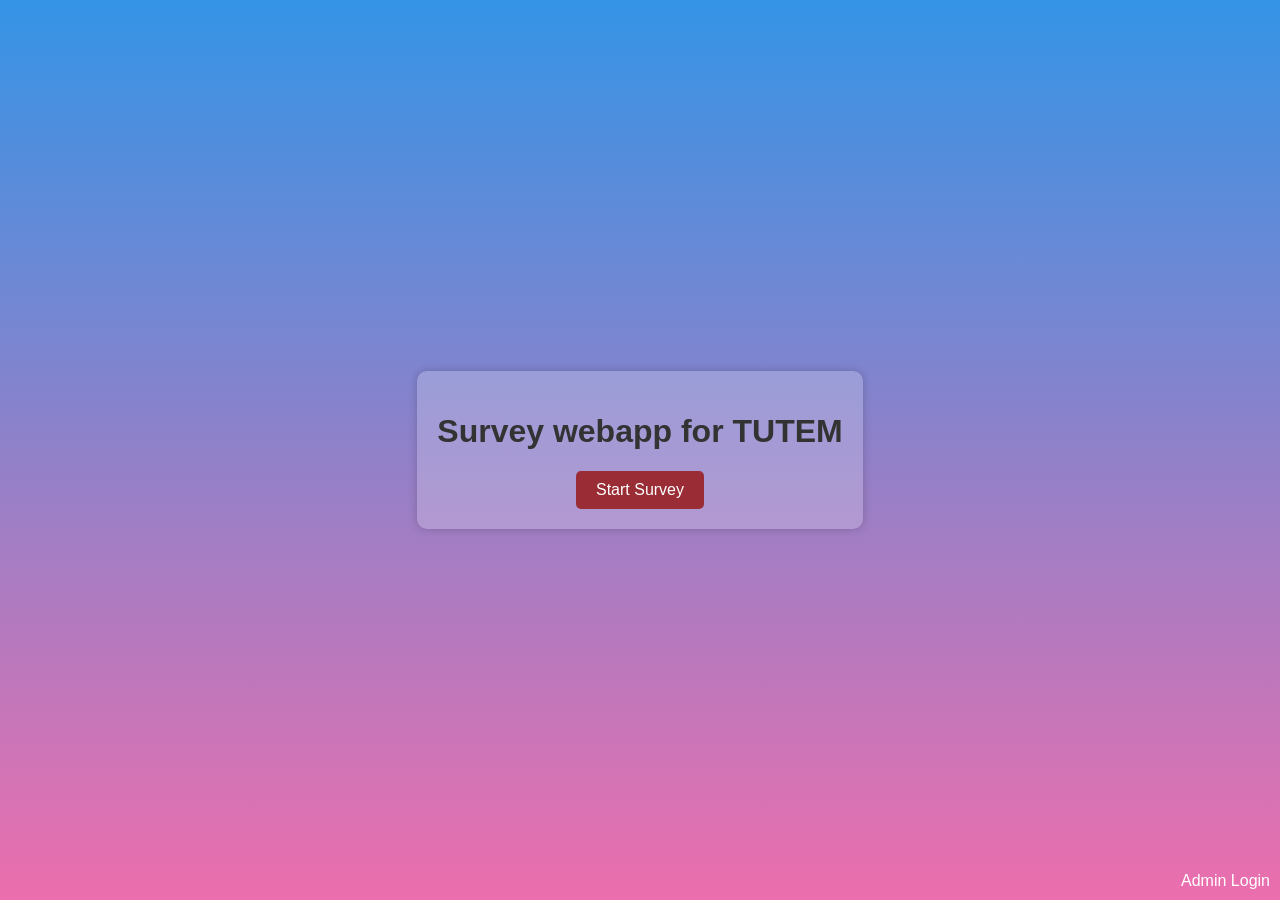
<file: index.html>
<!DOCTYPE html>
<html lang="en">
  <head>
    <meta charset="UTF-8" />
    <meta name="viewport" content="width=device-width, initial-scale=1.0" />
    <title>Your Website Title</title>
    <style>
      body {
        font-family: Arial, sans-serif;
        background: linear-gradient(to bottom, #3494e6, #ec6ead);
        /* Gradient background */
        color: #fff;
        /* Text color */
        margin: 0;
        padding: 0;
        display: flex;
        justify-content: center;
        align-items: center;
        height: 100vh;
      }

      .container {
        padding: 5px;
        margin: 20px;
        text-align: center;
        background-color: rgba(255, 255, 255, 0.2);
        /* Slightly transparent white background */
        padding: 20px;
        border-radius: 10px;
        box-shadow: 0 0 10px rgba(0, 0, 0, 0.2);
      }

      h1 {
        color: #333;
      }

      .user-button {
        background-color: #9a2c35;
        /* Unique button background color */
        color: #fff;
        border: none;
        padding: 10px 20px;
        border-radius: 5px;
        font-size: 16px;
        cursor: pointer;
        transition: background-color 0.3s;
      }

      .user-button:hover {
        background-color: #d04141;
        /* Button background color on hover */
      }

      #adminButton {
        position: absolute;
        bottom: 10px;
        right: 10px;
      }

      .admin-button:hover {
        background-color: #3853ab;
        /* Button background color on hover */
      }

      button + button {
        margin-left: 10px;
      }
    </style>
  </head>

  <body>
    <div class="container">
      <h1>Survey webapp for TUTEM</h1>
      <button class="user-button" id="userButton">Start Survey</button>
    </div>
    <label id="adminButton">Admin Login</label>
    <script>
      const userButton = document.getElementById("userButton");
      const adminButton = document.getElementById("adminButton");

      userButton.addEventListener("click", function () {
        window.location.href = "entry.html";
        var myArray = [1, 2, 3, 4, 5];
        sessionStorage.setItem("sharedArray", JSON.stringify(myArray));
      });

      adminButton.addEventListener("click", function () {
        window.location.href = "admin.html";
      });

      window.oncontextmenu = function () {
        return false; // Disable right-click context menu
      };
    </script>
  </body>
</html>
</file>
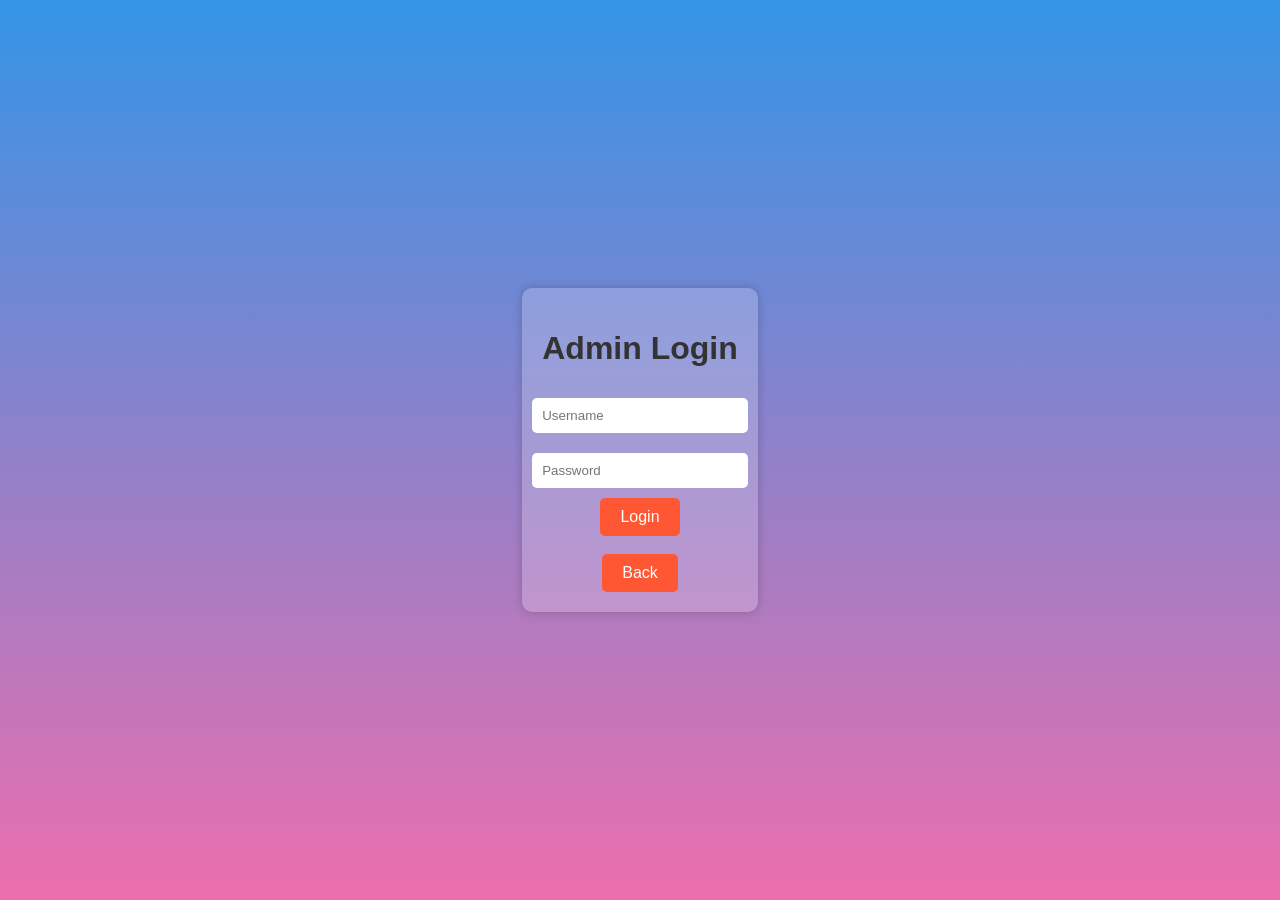
<file: admin.html>
<!DOCTYPE html>
<html lang="en">
  <head>
    <meta charset="UTF-8" />
    <meta name="viewport" content="width=device-width, initial-scale=1.0" />
    <title>Admin Login</title>
    <style>
      body {
        font-family: Arial, sans-serif;
        background: linear-gradient(to bottom, #3494e6, #ec6ead);
        /* Same gradient background */
        color: #fff;
        margin: 0;
        padding: 0;
        display: flex;
        justify-content: center;
        align-items: center;
        height: 100vh;
      }

      .container {
        text-align: center;
        background-color: rgba(255, 255, 255, 0.2);
        padding: 20px;
        border-radius: 10px;
        box-shadow: 0 0 10px rgba(0, 0, 0, 0.2);
      }

      h1 {
        color: #333;
      }

      .login-form {
        display: flex;
        flex-direction: column;
        align-items: center;
      }

      .form-input {
        width: 100%;
        margin: 10px 0;
        padding: 10px;
        border: none;
        border-radius: 5px;
      }

      .login-button {
        background-color: #ff5733;
        /* Login button background color */
        color: #fff;
        border: none;
        padding: 10px 20px;
        border-radius: 5px;
        font-size: 16px;
        cursor: pointer;
        transition: background-color 0.3s;
      }

      .login-button:hover {
        background-color: #ff8040;
        /* Login button background color on hover */
      }
    </style>
  </head>

  <body>
    <div class="container">
      <h1>Admin Login</h1>
      <form class="login-form" method="post">
        <input
          class="form-input"
          type="text"
          name="username"
          id="username"
          placeholder="Username"
          required
        />
        <input
          class="form-input"
          type="password"
          name="password"
          id="password"
          placeholder="Password"
          required
        />
        <button class="login-button" type="submit" id="submit">Login</button
        ><br />
        <button class="login-button" id="backEntry">Back</button>
      </form>
    </div>
    <script>
      const admin = "superadmin";
      const password = "password#123";

      document
        .getElementById("submit")
        .addEventListener("click", function (event) {
          event.preventDefault(); // Prevent the form from submitting

          const userName = document.getElementById("username").value;
          const userPassword = document.getElementById("password").value;

          if (userName === admin && userPassword === password) {
            window.location.href = "download_csv.html";
          } else {
            alert("Wrong Username and Password");
          }
        });

      backEntry.addEventListener("click", function () {
        window.location.href = "entry.html";
      });

      window.oncontextmenu = function () {
        return false; // Disable right-click context menu
      };
    </script>
  </body>
</html>
</file>
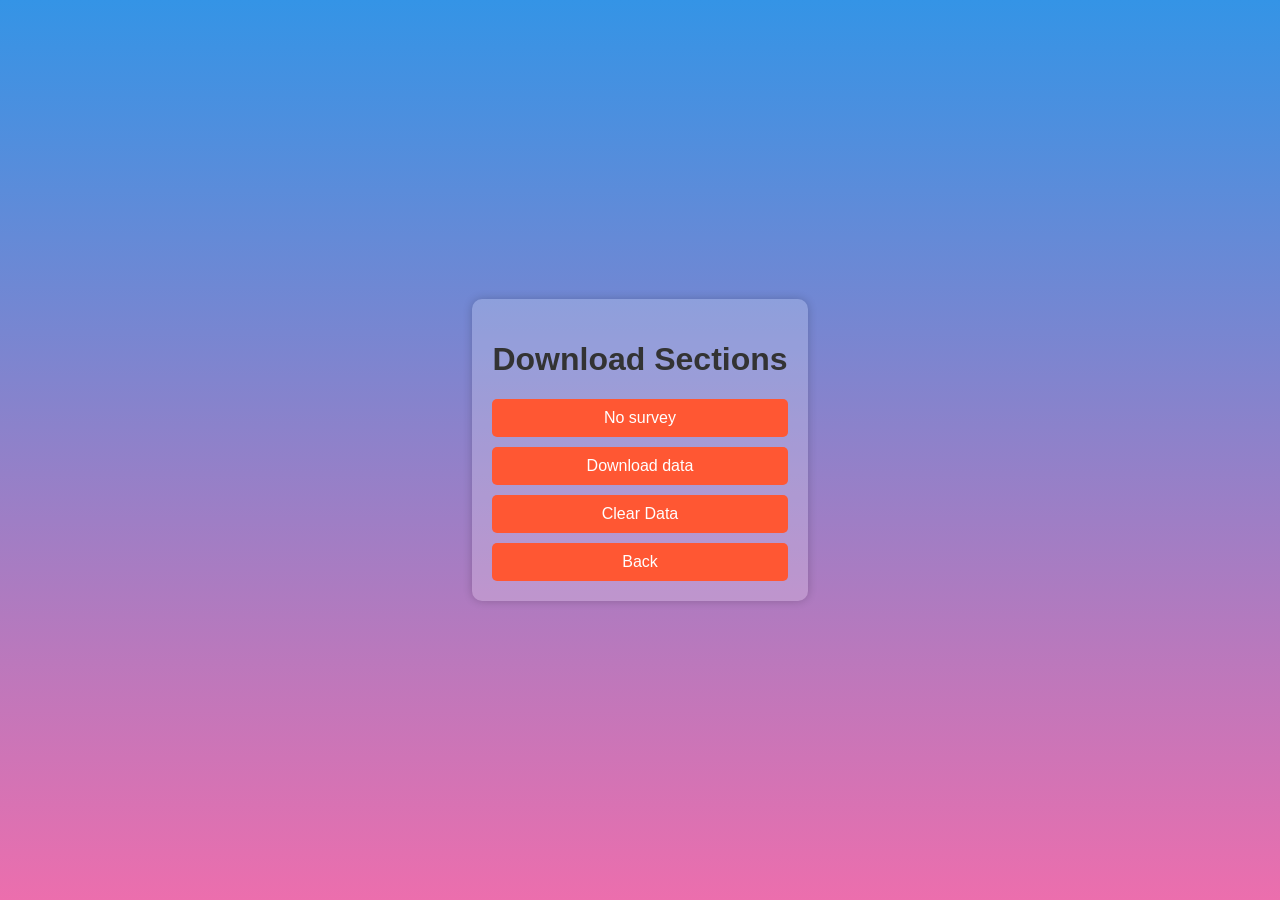
<file: download_csv.html>
<!DOCTYPE html>
<html lang="en">
  <head>
    <meta charset="UTF-8" />
    <meta name="viewport" content="width=device-width, initial-scale=1.0" />
    <title>Download Page</title>
    <style>
      body {
        font-family: Arial, sans-serif;
        background: linear-gradient(to bottom, #3494e6, #ec6ead);
        color: #fff;
        margin: 0;
        padding: 0;
        display: flex;
        justify-content: center;
        align-items: center;
        height: 100vh;
      }

      .container {
        background-color: rgba(255, 255, 255, 0.2);
        padding: 20px;
        border-radius: 10px;
        text-align: center;
        box-shadow: 0 0 10px rgba(0, 0, 0, 0.2);
      }

      h1 {
        color: #333;
      }

      .buttons {
        display: flex;
        flex-direction: column;
        gap: 10px;
      }

      .button {
        background-color: #ff5733;
        color: #fff;
        padding: 10px 20px;
        border: none;
        border-radius: 5px;
        font-size: 16px;
        cursor: pointer;
        transition: background-color 0.3s;
      }

      .button:hover {
        background-color: #ff8040;
      }
    </style>
  </head>

  <body>
    <div class="container">
      <h1>Download Sections</h1>
      <div class="buttons">
        <button class="button" id="noSurvey">No survey</button>
        <button class="button" id="download">Download data</button>
        <button class="button" id="clearData">Clear Data</button>
        <button class="button" id="backadmin">Back</button>
      </div>
    </div>

    <script>
      backadmin.addEventListener("click", function () {
        window.location.href = "admin.html";
      });
      // Retrieve data from local storage
      const formData = JSON.parse(localStorage.formdata || "[]");

      document
        .getElementById("noSurvey")
        .addEventListener("click", function () {
          // Create a header row with column names
          const headerRow = ["Enumerator", "Latitude", "Longitude", "DateTime"];

          // Filter and map the formData to exclude rows with empty values
          const filteredData = formData.filter(
            (row) =>
              row.EmulatorName != undefined &&
              row.LatitudeNo !== undefined &&
              row.LongitudeNo !== undefined &&
              row.DateTimeNo
          );

          // Combine the header row and filtered data rows
          const csvData = [
            headerRow,
            ...filteredData.map((row) => [
              row.EmulatorName,
              row.LatitudeNo,
              row.LongitudeNo,
              row.DateTimeNo,
            ]),
          ];

          // Create a CSV string
          const csvContent =
            "data:text/csv;charset=utf-8," +
            csvData.map((row) => row.join(",")).join("\n");

          // Create a download link and trigger the download
          const encodedUri = encodeURI(csvContent);
          const link = document.createElement("a");
          link.setAttribute("href", encodedUri);
          link.setAttribute("download", "No_survey-data.csv");
          document.body.appendChild(link);
          link.click();
        });

      document
        .getElementById("download")
        .addEventListener("click", function () {
          // Create a header row with column names
          const headerRow = [
            "Ename",
            "Route",
            "Gender",
            "Age",
            "Income",
            "Employment",
            "Education",
            "OriginArea",
            "OriginPin",
            "DestinationArea",
            "DestinationPin",
            "City",
            "StartdateTime",
            "EndDateTime",
            "Latitude",
            "Longitude",
            "Q9",
            "Q10",
            "Q11",
            "Q12",
            "OriginType",
            "StartingTime",
            "Duration",
            "B-Options",
            "WaitingTime",
            "C_to_E",
            "WaitingTimeE",
            "DurationF",
            "F_options",
            "DestinationType",
            "EndTime",
            "Q13i",
            "Q13s",
            "Q14i",
            "Q14s",
            "Q15i",
            "Q15s",
            "Q16i",
            "Q16s",
            "Q17i",
            "Q17s",
            "Q18i",
            "Q18s",
            "Q19i",
            "Q19s",
            "Q20i",
            "Q20s",
            "Q21i",
            "Q21s",
            "Q22i",
            "Q22s",
            "Q23i",
            "Q23s",
            "Q24i",
            "Q24s",
            "Q25i",
            "Q25s",
            "Q26i",
            "Q26s",
            "Q27i",
            "Q27s",
            "Q28i",
            "Q28s",
            "Q29i",
            "Q29s",
            "Q30i",
            "Q30s",
            "Q31i",
            "Q31s",
            "Q32i",
            "Q32s",
            "Q33i",
            "Q33s",
            "fQ13i",
            "fQ13s",
            "fQ14i",
            "fQ14s",
            "fQ15i",
            "fQ15s",
            "fQ16i",
            "fQ16s",
            "fQ17i",
            "fQ17s",
            "fQ18i",
            "fQ18s",
            "fQ19i",
            "fQ19s",
            "fQ20i",
            "fQ20s",
            "fQ21i",
            "fQ21s",
            "fQ22i",
            "fQ22s",
            "fQ23i",
            "fQ23s",
            "fQ24i",
            "fQ24s",
            "fQ25i",
            "fQ25s",
            "fQ26i",
            "fQ26s",
            "fQ27i",
            "fQ27s",
            "fQ28i",
            "fQ28s",
            "fQ29i",
            "fQ29s",
            "fQ30i",
            "fQ30s",
            "fQ31i",
            "fQ31s",
            "fQ32i",
            "fQ32s",
            "fQ33i",
            "fQ33s",
            "Q34",
            "Q35",
            "Q36",
            "Q37",
            "Q38",
            "Q39",
            "Q40",
            "Q40_a",
            "Q40_b",
            "Smart_Phone",
            "Data_Package",
            "Q41",
            "Q42",
            "Q43",
            "Q44",
            "Q45",
            "o1i",
            "o1s",
            "o2i",
            "o2s",
            "o3i",
            "o3s",
            "o4i",
            "o4s",
            "o5i",
            "o5s",
            "o6i",
            "o6s",
            "o7i",
            "o7s",
          ];

          const filteredData = formData.filter((row) => row.Ename != undefined);

          // Combine the header row and data rows
          const csvData = [
            headerRow,
            ...filteredData.map((row) => [
              row.Ename,
              row.Route,
              row.Gender,
              row.Age,
              row.Income,
              row.Employment,
              row.Education,
              row.OriginArea,
              row.OriginPin,
              row.DestinationArea,
              row.DestinationPin,
              row.City,
              row.StartdateTime,
              row.DateTime,
              row.Latitude,
              row.Longitude,
              row.TravelWork,
              row.TravelPartner,
              row.TravelPurpose,
              row.Travel11,
              row.OriginType,
              row.StartingTime,
              row.Duration,
              row.Transportation,
              row.WaitingTime,
              row.CToe,
              row.WaitingTimeE,
              row.Durationf,
              row.Ftransportation,
              row.DestinationType,
              row.EndTime,
              row.Q13i,
              row.Q13s,
              row.Q14i,
              row.Q14s,
              row.Q15i,
              row.Q15s,
              row.Q16i,
              row.Q16s,
              row.Q17i,
              row.Q17s,
              row.Q18i,
              row.Q18s,
              row.Q19i,
              row.Q19s,
              row.Q20i,
              row.Q20s,
              row.Q21i,
              row.Q21s,
              row.Q22i,
              row.Q22s,
              row.Q23i,
              row.Q23s,
              row.Q24i,
              row.Q24s,
              row.Q25i,
              row.Q25s,
              row.Q26i,
              row.Q26s,
              row.Q27i,
              row.Q27s,
              row.Q28i,
              row.Q28s,
              row.Q29i,
              row.Q29s,
              row.Q30i,
              row.Q30s,
              row.Q31i,
              row.Q31s,
              row.Q32i,
              row.Q32s,
              row.Q33i,
              row.Q33s,
              row.fQ13i,
              row.fQ13s,
              row.fQ14i,
              row.fQ14s,
              row.fQ15i,
              row.fQ15s,
              row.fQ16i,
              row.fQ16s,
              row.fQ17i,
              row.fQ17s,
              row.fQ18i,
              row.fQ18s,
              row.fQ19i,
              row.fQ19s,
              row.fQ20i,
              row.fQ20s,
              row.fQ21i,
              row.fQ21s,
              row.fQ22i,
              row.fQ22s,
              row.fQ23i,
              row.fQ23s,
              row.fQ24i,
              row.fQ24s,
              row.fQ25i,
              row.fQ25s,
              row.fQ26i,
              row.fQ26s,
              row.fQ27i,
              row.fQ27s,
              row.fQ28i,
              row.fQ28s,
              row.fQ29i,
              row.fQ29s,
              row.fQ30i,
              row.fQ30s,
              row.fQ31i,
              row.fQ31s,
              row.fQ32i,
              row.fQ32s,
              row.fQ33i,
              row.fQ33s,
              row.Q34,
              row.Q35,
              row.Q36,
              row.Q37,
              row.Q38,
              row.Q39,
              row.Q40,
              row.Q40a,
              row.Q40b,
              row.smartphone,
              row.data_package,
              row.Q41,
              row.Q42,
              row.Q43,
              row.Q44,
              row.Q45,
              row.o1i,
              row.o1s,
              row.o2i,
              row.o2s,
              row.o3i,
              row.o3s,
              row.o4i,
              row.o4s,
              row.o5i,
              row.o5s,
              row.o6i,
              row.o6s,
              row.o7i,
              row.o7s,
            ]),
          ];

          // Create a CSV string
          const csvContent =
            "data:text/csv;charset=utf-8," +
            csvData.map((row) => row.join(",")).join("\n");

          // Create a download link and trigger the download
          const encodedUri = encodeURI(csvContent);
          const link = document.createElement("a");
          link.setAttribute("href", encodedUri);
          link.setAttribute("download", "Download-data.csv");
          document.body.appendChild(link);
          link.click();
        });
      document
        .getElementById("clearData")
        .addEventListener("click", function () {
          // Show a confirmation dialog
          const userConfirmed = confirm(
            "Are you sure you want to clear all data?"
          );

          // Check if the user clicked "OK"
          if (userConfirmed) {
            // Clear all data from local storage
            localStorage.removeItem("formdata");
            location.reload();
          }
        });

      window.oncontextmenu = function () {
        return false; // Disable right-click context menu
      };
    </script>
  </body>
</html>
</file>
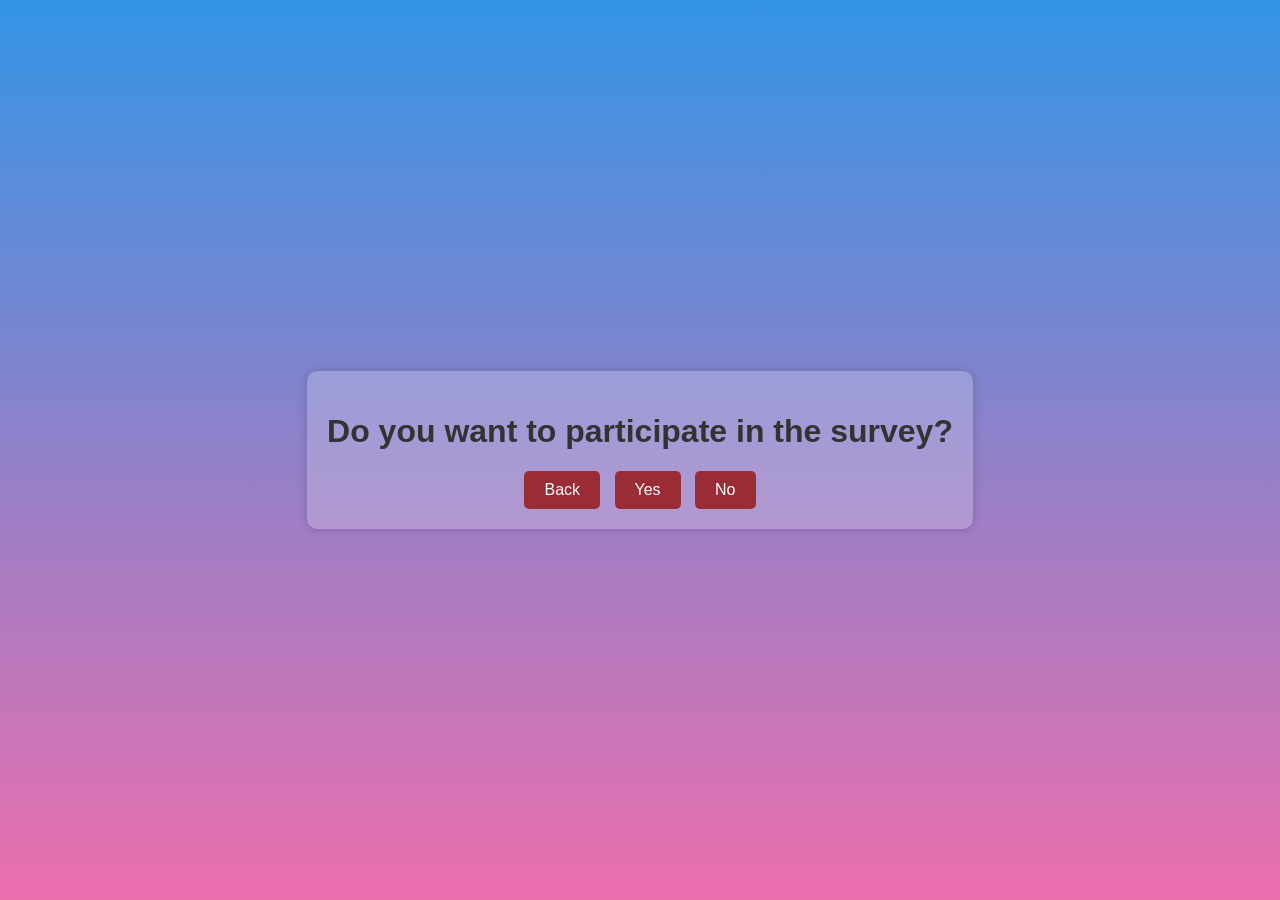
<file: entry.html>
<!DOCTYPE html>
<html lang="en">
  <head>
    <meta charset="UTF-8" />
    <meta name="viewport" content="width=device-width, initial-scale=1.0" />
    <title>Your Website Title</title>
    <style>
      body {
        font-family: Arial, sans-serif;
        background: linear-gradient(
          to bottom,
          #3494e6,
          #ec6ead
        ); /* Gradient background */
        color: #fff; /* Text color */
        margin: 0;
        padding: 0;
        display: flex;
        justify-content: center;
        align-items: center;
        height: 100vh;
      }

      .container {
        padding: 5px;
        margin: 20px;
        text-align: center;
        background-color: rgba(
          255,
          255,
          255,
          0.2
        ); /* Slightly transparent white background */
        padding: 20px;
        border-radius: 10px;
        box-shadow: 0 0 10px rgba(0, 0, 0, 0.2);
      }

      h1 {
        color: #333;
      }

      .user-button,
      .admin-button,
      .back {
        background-color: #9a2c35; /* Unique button background color */
        color: #fff;
        border: none;
        padding: 10px 20px;
        border-radius: 5px;
        font-size: 16px;
        cursor: pointer;
        transition: background-color 0.3s;
      }

      .user-button:hover,
      .admin-button:hover {
        background-color: #d04141; /* Button background color on hover */
      }

      button + button {
        margin-left: 10px;
      }

      /* Glass-like popup styling */
      #popup {
        display: none;
        position: fixed;
        top: 50%;
        left: 50%;
        transform: translate(-50%, -50%);
        background: rgba(
          255,
          255,
          255,
          0.2
        ); /* Slightly transparent white background */
        backdrop-filter: blur(10px); /* Glass-like blur effect */
        border-radius: 10px;
        box-shadow: 0 0 10px rgba(0, 0, 0, 0.2);
        text-align: center;
        padding: 20px;
      }

      #popup label {
        display: block;
        margin-bottom: 10px;
        color: #fff; /* Label text color */
      }

      #emulatorName {
        width: 100%;
        padding: 10px;
        box-sizing: border-box;
        margin-bottom: 15px;
        border: none;
        border-radius: 5px;
        background-color: rgba(
          255,
          255,
          255,
          0.5
        ); /* Slightly transparent white background for input */
        color: #333; /* Input text color */
      }

      #submitEmulator,
      #submitClear {
        background-color: #4caf50;
        color: white;
        padding: 10px 20px;
        border: none;
        border-radius: 5px;
        font-size: 16px;
        cursor: pointer;
        transition: background-color 0.3s;
      }

      #submitEmulator:hover {
        background-color: #45a049;
      }
    </style>
  </head>
  <body>
    <div class="container">
      <h1>Do you want to participate in the survey?</h1>
      <button class="back" id="backButton">Back</button>
      <button class="user-button" id="yesButton">Yes</button>
      <button class="admin-button" id="noButton">No</button>
    </div>

    <!-- Popup HTML -->
    <div id="popup">
      <label for="emulatorName">Enter Emulator's Name:</label>
      <input type="text" id="emulatorName" required />
      <button id="submitEmulator">Submit</button>
      <button id="submitClear">clear</button>
    </div>

    <script>
      var formArray = ["formfirst", "formsecond", "formthird"];
      var modechoice0 = ["m1", "m2", "m3", "m4"];
      var modechoice1 = ["m21", "m22", "m23", "m24"];
      var modechoice2 = ["m31", "m32", "m33", "m34"];
      var modechoice3 = ["m41", "m42", "m43", "m44"];
      var modechoice4 = ["m51", "m52", "m53", "m54"];
      var modechoice5 = ["m61", "m62", "m63", "m64"];

      var imageIds = []; // initially image Ids is empty array  here i am inserting the random choosen modechoice array

      var routechoice0 = ["r1", "r2", "r3", "r4"];
      var routechoice1 = ["r21", "r22", "r23", "r24"];
      var routechoice2 = ["r31", "r32", "r33", "r34"];
      var routechoice3 = ["r41", "r42", "r43", "r44"];
      var routechoice4 = ["r51", "r52", "r53", "r54"];
      var routechoice5 = ["r61", "r62", "r63", "r64"];
      var routeimageIds = [];
      var connectedarray = [];
      const userButton = document.getElementById("yesButton");
      const adminButton = document.getElementById("noButton");
      const popup = document.getElementById("popup");

      backButton.addEventListener("click", function () {
        window.location.href = "index.html";
      });
      yesButton.addEventListener("click", function () {
        window.location.href = "servey.html";

        modechoiceArray = Math.floor(Math.random() * 6); // it will return a value from 0 to 5
        routechoiceArray = Math.floor(Math.random() * 6);

        console.log("this sis the random mode id" + modechoiceArray);
        console.log("this sis the random route id" + routechoiceArray);
        if (modechoiceArray === 0) {
          imageIds = shuffleArray(modechoice0);
        }
        if (modechoiceArray === 1) {
          imageIds = shuffleArray(modechoice1);
        }
        if (modechoiceArray === 2) {
          imageIds = shuffleArray(modechoice2);
        }
        if (modechoiceArray === 3) {
          imageIds = shuffleArray(modechoice3);
        }
        if (modechoiceArray === 4) {
          imageIds = shuffleArray(modechoice4);
        }
        if (modechoiceArray === 5) {
          imageIds = shuffleArray(modechoice5);
        }

        if (routechoiceArray === 0) {
          routeimageIds = shuffleArray(routechoice0);
        }
        if (routechoiceArray === 1) {
          routeimageIds = shuffleArray(routechoice1);
        }
        if (routechoiceArray === 2) {
          routeimageIds = shuffleArray(routechoice2);
        }
        if (routechoiceArray === 3) {
          routeimageIds = shuffleArray(routechoice3);
        }
        if (routechoiceArray === 4) {
          routeimageIds = shuffleArray(routechoice4);
        }
        if (routechoiceArray === 5) {
          routeimageIds = shuffleArray(routechoice5);
        }

        modeORroute = Math.floor(Math.random() * 2);

        if (modeORroute === 1) {
          connectedarray = [...formArray, ...routeimageIds, ...imageIds];
          connectedarray.push("lastsubmission");
        } else if (modeORroute === 0) {
          connectedarray = [...formArray, ...imageIds, ...routeimageIds];
          connectedarray.push("lastsubmission");
        }

        // Store the array in sessionStorage
        sessionStorage.setItem("route", JSON.stringify(connectedarray));
      });

      adminButton.addEventListener("click", function () {
        // Show the popup when "No" button is clicked
        popup.style.display = "block";
      });

      document
        .getElementById("submitEmulator")
        .addEventListener("click", function () {
          const emulatorName = document.getElementById("emulatorName").value;

          if (emulatorName) {
            // Get user's location
            getUserLocation(emulatorName);

            // Hide the popup after submitting
            popup.style.display = "none";
          } else {
            alert("Please enter the emulator's name.");
          }
        });

      document
        .getElementById("submitClear")
        .addEventListener("click", function () {
          location.reload();
        });

      // Function to get the current date and time in a formatted string
      function getCurrentDateTime() {
        const now = new Date();
        const year = now.getFullYear();
        const month = (now.getMonth() + 1).toString().padStart(2, "0");
        const day = now.getDate().toString().padStart(2, "0");
        const hours = now.getHours().toString().padStart(2, "0");
        const minutes = now.getMinutes().toString().padStart(2, "0");
        const seconds = now.getSeconds().toString().padStart(2, "0");
        return `${year}-${month}-${day} ${hours}:${minutes}:${seconds}`;
      }

      function getUserLocation(emulatorName) {
        if ("geolocation" in navigator) {
          navigator.geolocation.getCurrentPosition(function (position) {
            const latitude = position.coords.latitude;
            const longitude = position.coords.longitude;
            const dateTime = getCurrentDateTime();

            const formDataObject = {
              EmulatorName: emulatorName,
              LatitudeNo: latitude,
              LongitudeNo: longitude,
              DateTimeNo: dateTime,
            };

            // Push the form data to local storage
            if (localStorage.formdata) {
              const existingData = JSON.parse(localStorage.formdata);
              existingData.push(formDataObject);
              localStorage.formdata = JSON.stringify(existingData);
            } else {
              localStorage.formdata = JSON.stringify([formDataObject]);
            }
            alert("Location and time have been saved.");
          });
        } else {
          alert("Check the internet connection");
        }
      }
      window.oncontextmenu = function () {
        return false; // Disable right-click context menu
      };

      function shuffleArray(array) {
        for (var i = array.length - 1; i > 0; i--) {
          var j = Math.floor(Math.random() * (i + 1));
          var temp = array[i];
          array[i] = array[j];
          array[j] = temp;
        }
        return array;
      }
    </script>
  </body>
</html>
</file>
